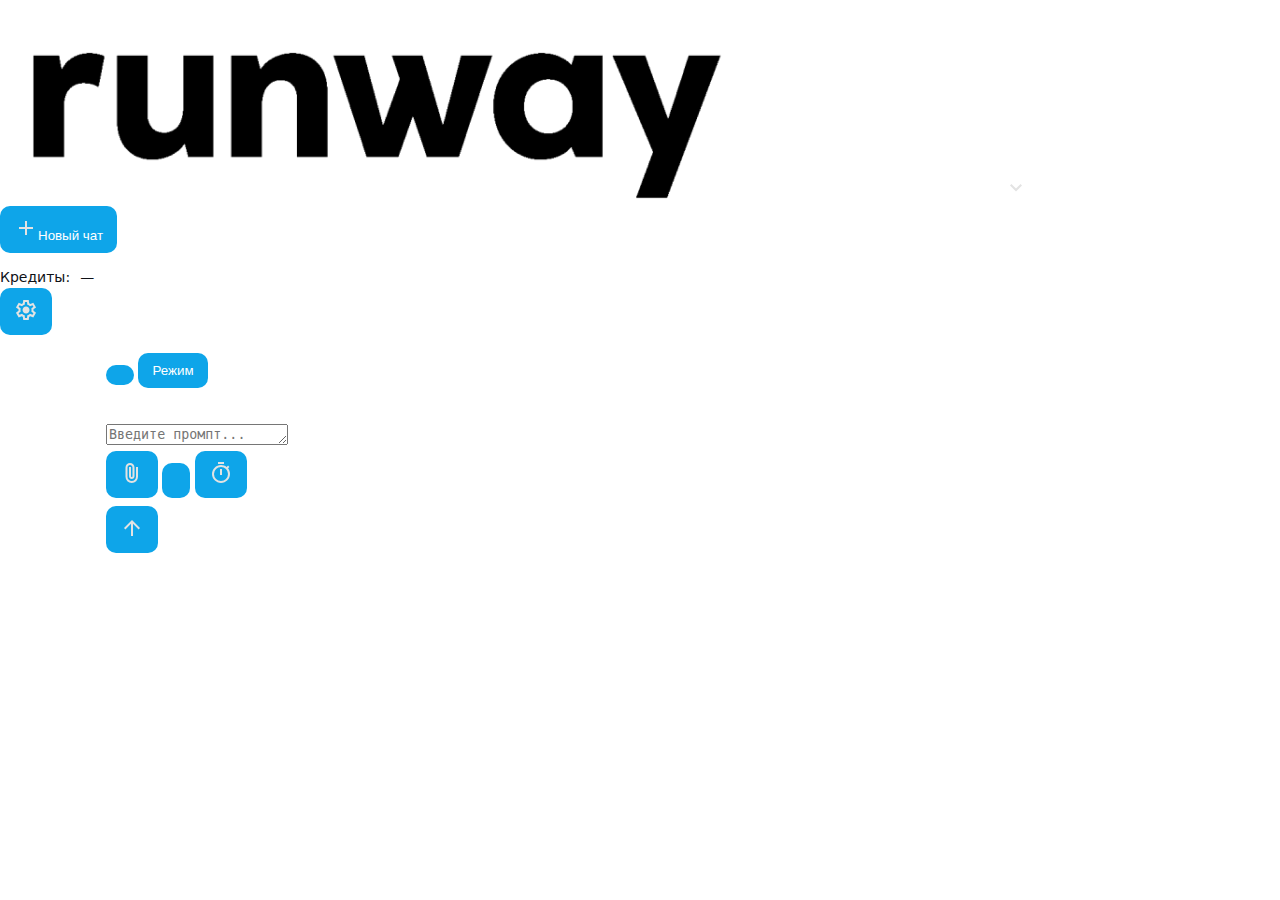
<file: client/index.html>
<!doctype html>
<html lang="ru">
<head>
  <meta charset="utf-8" />
  <meta name="viewport" content="width=device-width, initial-scale=1" />
  <title>Runway Chat</title>
  <link rel="stylesheet" href="./style.css" />
  <script>
    if (location.protocol === 'file:') {
      location.href = 'http://localhost:5100/';
    }
  </script>
</head>
<body>
  <header class="service-header">
    <div class="service-current" id="serviceSwitch">
      <img src="./icons/runway.png" alt="Runway" id="serviceLogo" />
      <img src="./icons/chevron-down.svg" alt="more" class="arrow" />
    </div>
    <div id="serviceMenu" class="popup static hidden">
      <a href="./index.html"><img src="./icons/runway.png" alt="Runway" /></a>
      <a href="./elevenlabs.html"><img src="./icons/elevenlabs.png" alt="ElevenLabs" /></a>
    </div>
  </header>
  <div id="toast" class="toast hidden"></div>
  <div class="app">
    <aside class="sidebar">
      <div class="sidebar-top">
        <button id="newChatBtn" class="new-chat"><img src="./icons/plus.svg" alt="+" />Новый чат</button>
      </div>
      <ul id="chatList" class="chat-list"></ul>
      <div class="sidebar-bottom">
        <div class="balance">Кредиты: <span id="balanceCredits">—</span></div>
        <button id="settingsBtn" class="icon-btn"><img src="./icons/gear.svg" alt="settings" /></button>
      </div>
    </aside>
    <main class="main">
      <header class="topbar">
        <button id="modelBtn" class="model-btn"></button>
        <button id="modeBtn" class="mode-btn">Режим</button>
        <div id="modeTags" class="mode-tags"></div>
        <div id="modelMenu" class="popup static hidden"></div>
        <div id="modeMenu" class="popup static hidden"></div>
      </header>
      <section id="messages" class="messages"></section>
      <footer class="composer">
        <input id="hiddenFile" type="file" hidden />
        <div id="attachMenu" class="popup static hidden attach-menu"></div>
        <div id="attachPreview" class="attach-preview"></div>
        <textarea id="promptInput" rows="1" placeholder="Введите промпт..."></textarea>
        <div class="controls">
          <div class="left">
            <button id="attachBtn" class="icon-btn"><img src="./icons/paperclip.svg" alt="attach" /></button>
            <button id="ratioBtn" class="icon-btn"><img src="./icons/crop.svg" alt="ratio" /></button>
            <button id="durationBtn" class="icon-btn"><img src="./icons/timer.svg" alt="duration" /></button>
          </div>
          <div class="right">
            <div id="estCost" class="estimate"></div>
            <button id="sendBtn" class="send-btn"><img src="./icons/send.svg" alt="send" /></button>
          </div>
        </div>
      </footer>
    </main>
  </div>
  <div id="settingsModal" class="modal hidden">
    <div class="modal-content settings">
      <div class="tabs">
        <button data-tab="runway" class="active">Runway</button>
        <button data-tab="openai">OpenAI</button>
      </div>
      <div id="tab-runway" class="tab-content">
        <label>Runway API Key:<br/><input id="runwayKey" type="password" /></label>
      </div>
      <div id="tab-openai" class="tab-content hidden">
        <label>OpenAI API Key:<br/><input id="openaiKey" type="password" /></label>
        <div id="openaiTiers" class="tiers"></div>
      </div>
      <div class="actions">
        <button id="saveSettingsBtn">Сохранить</button>
      </div>
    </div>
  </div>
  <div id="modeSettings" class="modal hidden">
    <div class="modal-content">
      <div id="modeSettingsContent"></div>
      <div class="actions"><button id="modeSave">Сохранить</button><button id="modeCancel">Отмена</button></div>
    </div>
  </div>
  <div id="viewer" class="modal hidden"></div>
  <script type="module" src="./main.js"></script>
</body>
</html>
</file>
<file: client/style.css>
/* Light theme + dropzones + file list */
:root{--bg:#fff;--fg:#0e1116;--muted:#6b7280;--panel:#f8fafc;--border:#e5e7eb;--primary:#0ea5e9;--primary-600:#0284c7;--secondary:#f1f5f9;--mono:ui-monospace,Menlo,Consolas,monospace;--radius:14px;}
*{box-sizing:border-box} html,body{margin:0;padding:0;height:100%;background:var(--bg);color:var(--fg);font:14px/1.5 system-ui,-apple-system,Segoe UI,Roboto,Inter,Arial}
h1,h2{margin:0 0 12px} h1{font-size:22px} h2{font-size:16px;color:#111827}
.app-header{display:flex;align-items:center;justify-content:space-between;padding:16px 20px;border-bottom:1px solid var(--border)}
.credits-box{display:flex;gap:16px;align-items:center;flex-wrap:wrap}.credits-box input{width:280px}
.balance{display:flex;gap:10px;align-items:center}.balance-note{color:var(--muted);font-size:12px}
main{max-width:1100px;margin:18px auto;padding:0 16px;display:grid;grid-template-columns:1fr;gap:18px}
.panel{background:var(--panel);border:1px solid var(--border);border-radius:var(--radius);padding:16px}
.grid{display:grid;grid-template-columns:repeat(2,minmax(0,1fr));gap:14px}
.grid label{display:flex;flex-direction:column;gap:6px}
.grid input,.grid select,.grid textarea{border:1px solid var(--border);border-radius:10px;padding:10px 12px;background:#fff;outline:none}
.grid textarea{min-height:80px;resize:vertical}
.dropzone{grid-column:span 2;display:flex;flex-direction:column;gap:8px}
.dropzone .dz-header{font-weight:600}
.dropzone .dz-area{border:2px dashed var(--border);border-radius:12px;padding:14px;background:#fff;text-align:center}
.dropzone .dz-area.drag{background:#eef6ff;border-color:#93c5fd}
.filelist{list-style:none;margin:8px 0 0;padding:0;display:grid;grid-template-columns:repeat(4,minmax(0,1fr));gap:10px}
.filelist li{border:1px solid var(--border);border-radius:10px;padding:8px;background:#fff;display:flex;flex-direction:column;gap:6px;align-items:center;justify-content:center}
.filelist li .thumb{width:100%;height:90px;display:flex;align-items:center;justify-content:center;overflow:hidden;border-radius:8px}
.filelist li .thumb.filled{background:#f9fafb url("images/empty-field-bg.png") center/cover}
.filelist li img{max-width:100%;max-height:100%}
.filelist li .meta{font-size:12px;text-align:center}
.filelist li button{width:100%}
.estimate{margin-top:8px;color:#111827}.muted{color:var(--muted)}
.actions{margin-top:12px;display:flex;gap:10px}
button{background:var(--primary);color:#fff;border:none;padding:10px 14px;border-radius:10px;cursor:pointer}
button:hover{background:var(--primary-600)}
button.secondary{background:var(--secondary);color:#111827;border:1px solid var(--border)}
button.linklike{background:transparent;border:none;color:var(--primary);padding:0;text-decoration:underline;cursor:pointer}
button:disabled{opacity:.6;cursor:not-allowed}
.status-line{display:flex;align-items:center;gap:14px}
.badge{display:inline-flex;align-items:center;gap:8px;padding:4px 8px;border-radius:8px;font-weight:700;border:1px solid}
.badge.sent{background:#e5e7eb;color:#374151;border-color:#d1d5db}
.badge.processing{background:#fff7ed;color:#c2410c;border-color:#fed7aa}
.badge.ok{background:#dcfce7;color:#166534;border-color:#bbf7d0}
.badge.fail{background:#fee2e2;color:#991b1b;border-color:#fecaca}
.log{font-family:var(--mono);background:#0b1020;color:#e2e8f0;border-radius:10px;padding:12px;overflow:auto;max-height:320px;border:1px solid #0f172a}
#output{display:grid;grid-template-columns:repeat(2,minmax(0,1fr));gap:14px}
#output .card{background:#fff;border:1px solid var(--border);border-radius:12px;overflow:hidden}
#output .card header{padding:8px 10px;border-bottom:1px solid var(--border);font-weight:600}
#output .card .content{padding:0}
#output video,#output img{display:block;max-width:100%;height:auto}
.hidden{display:none!important}
.footer{padding:14px 16px;border-top:1px solid var(--border);color:var(--muted);text-align:center}
@media (max-width:760px){.grid{grid-template-columns:1fr}.filelist{grid-template-columns:repeat(2,minmax(0,1fr))}}
</file>
